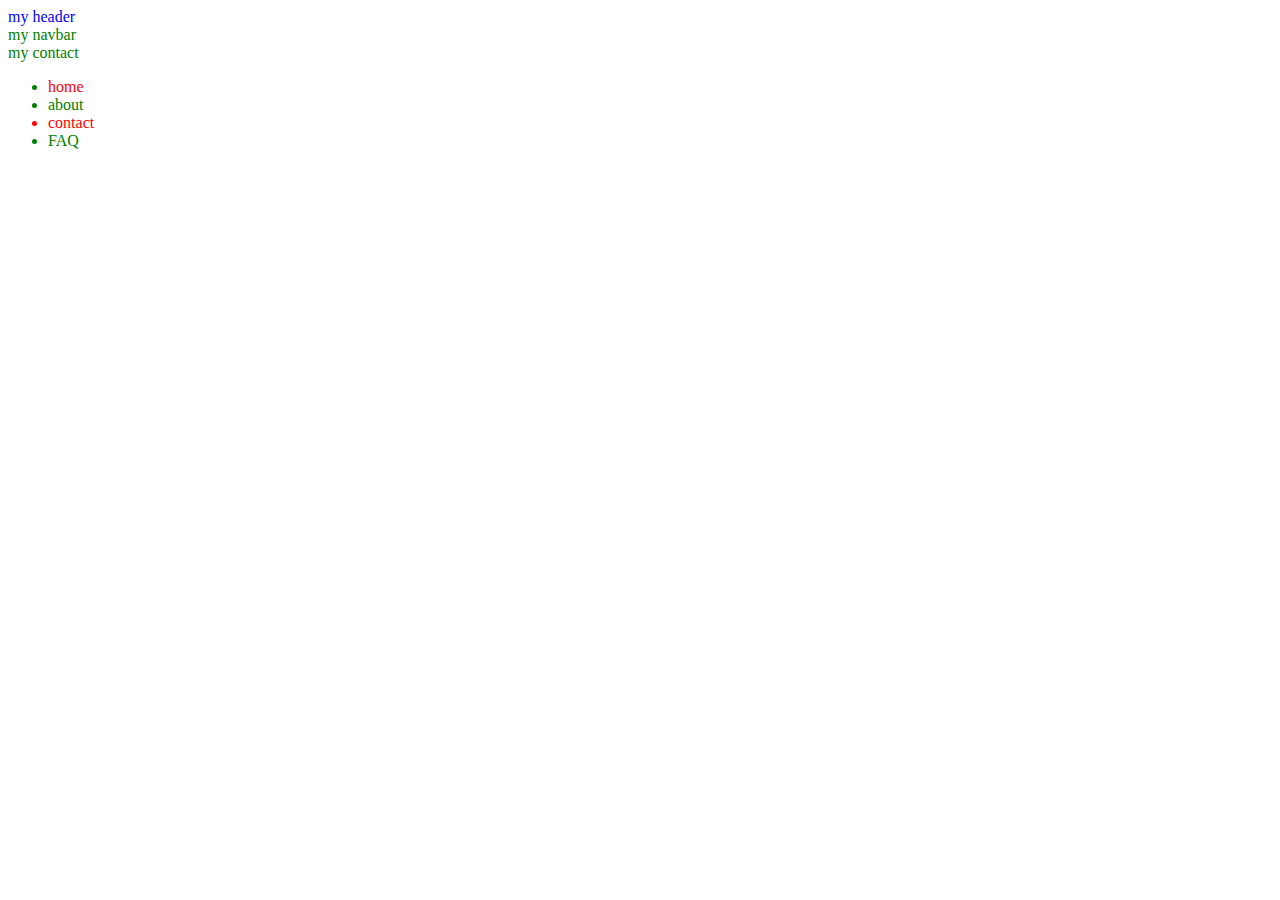
<file: index.html>
<!doctype html>

<html>
	<head>
		<title>First Page</title>

		<LInk rel="stylesheet" href="style.css">
		<style>
			
			</style>
			<script type="text/javascript">
			</script>

	</head>


<body>
	<div id="header">
	my header
</div>

<div id="navbar"> 
	my navbar
</div>

<div id="contact"> my contact
</div>
<ul> 
	<li ><div class="red">home</div>  </li>
	<li>about</li>
	<li class="red">contact</li>
	<li>FAQ</li>
</ul>
</body>

</html>
</file>
<file: style.css>
body {color: green;
}

p {
 color: red;
}
#header{color: blue;
font-family: impact;}

.red{color: red;}
</file>
